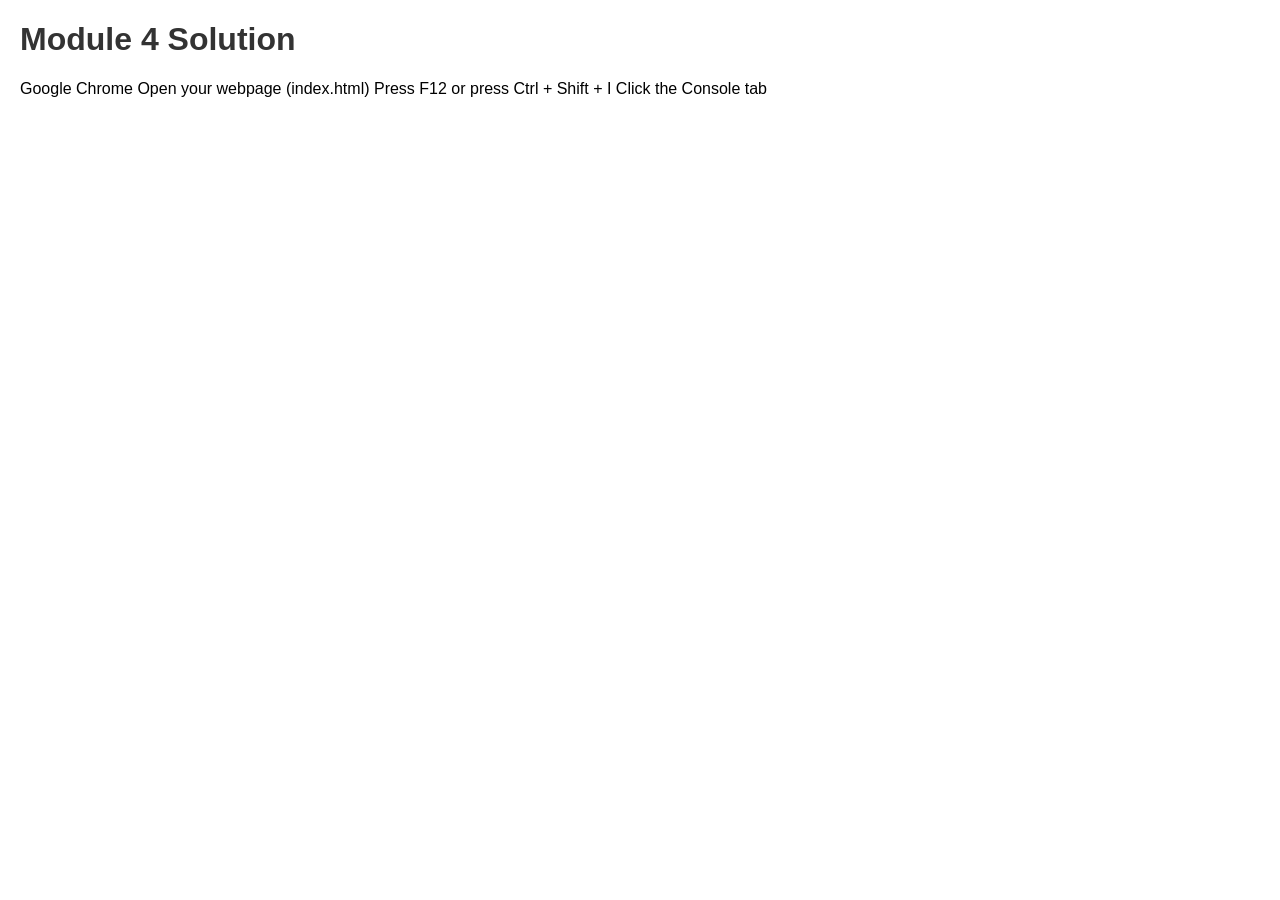
<file: module4-solution/index.html>
<!doctype html>
<html lang="en">
<head>
  <meta charset="utf-8">
  <title>Module 4 Solution</title>
  <link rel="stylesheet" href="css/styles.css">
</head>

<body>

  <h1>Module 4 Solution</h1>

  <p>Google Chrome
Open your webpage (index.html)
Press F12
or
press Ctrl + Shift + I
Click the Console tab</p>
  
  <script src="helloSpeaker.js"></script>
  <script src="goodByeSpeaker.js"></script>
  <script src="script.js"></script>

</body>
</html>
</file>
<file: module4-solution/css/styles.css>
body {
  font-family: Arial, Helvetica, sans-serif;
  margin: 20px;
}

h1 {
  color: #333;
}
</file>
